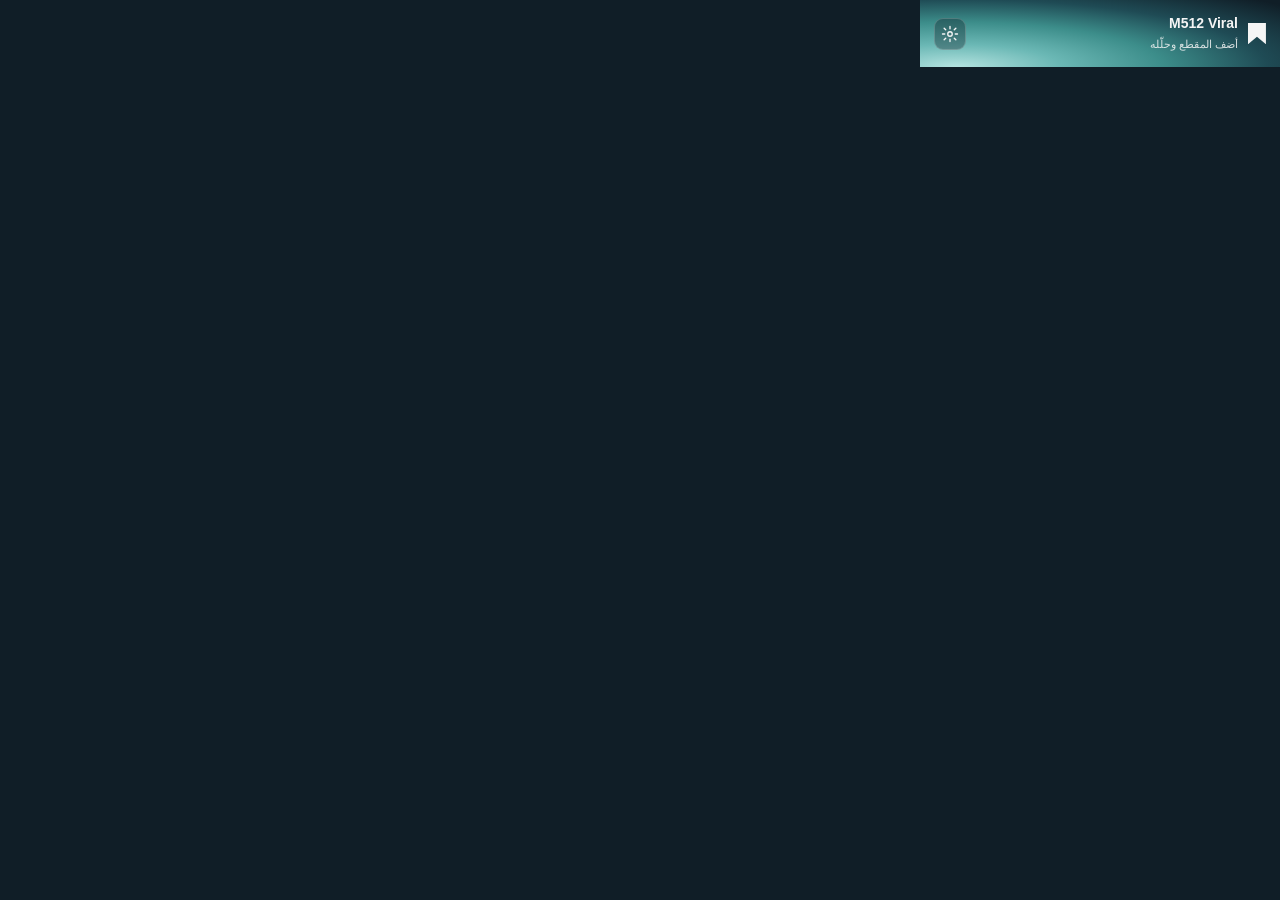
<file: extension/popup.html>
<!doctype html>
<html lang="ar" dir="rtl">
<head>
<meta charset="utf-8">
<link rel="stylesheet" href="popup.css">
</head>
<body>
  <header>
    <div class="brand">
      <svg viewBox="0 0 107 127" class="bm"><path d="M0 126.5 L0 0 L106.6 0 L106.6 126.3 L53.3 81.4 Z"/></svg>
      <div><b>M512 Viral</b><small id="who">أضف المقطع وحلّله</small></div>
    </div>
    <button id="gear" class="icon" title="الإعدادات"><svg viewBox="0 0 24 24"><circle cx="12" cy="12" r="3"/><path d="M12 2v3M12 19v3M4.2 4.2l2.1 2.1M17.7 17.7l2.1 2.1M2 12h3M19 12h3M4.2 19.8l2.1-2.1M17.7 6.3l2.1-2.1"/></svg></button>
  </header>

  <main>
    <!-- الإعدادات -->
    <section id="vSettings" class="hidden">
      <h2>اربط الإضافة بحسابك</h2>
      <p class="muted">تجد البيانات في المنصة: صفحة "إضافة كروم".</p>
      <label>رابط المنصة<input id="site" dir="ltr" placeholder="https://m512-viral.vercel.app"></label>
      <label>رمزك الخاص<input id="token" dir="ltr" placeholder="xxxxxxxx-xxxx-xxxx-xxxx-xxxxxxxxxxxx"></label>
      <div id="setMsg"></div>
      <button id="saveSet" class="primary">احفظ واختبر</button>
    </section>

    <!-- ليس صفحة مقطع -->
    <section id="vNone" class="hidden center">
      <div class="ico"><svg viewBox="0 0 24 24"><rect x="6.5" y="2.5" width="11" height="19" rx="3"/><path d="m10.5 9.5 4 2.5-4 2.5z"/></svg></div>
      <h2>افتح صفحة مقطع</h2>
      <p class="muted">افتح مقطعاً على تيك توك أو إنستغرام ريلز أو يوتيوب، ثم اضغط زر الإضافة من جديد.</p>
      <div class="links"><a data-go="https://www.tiktok.com/explore">تيك توك</a><a data-go="https://www.instagram.com/reels/">ريلز</a><a data-go="https://www.youtube.com/shorts">شورتس</a></div>
      <button id="openSite" class="ghost">افتح المنصة</button>
    </section>

    <!-- إضافة -->
    <section id="vAdd" class="hidden">
      <div class="preview">
        <img id="pThumb" alt="">
        <div class="pinfo">
          <span class="plat" id="pPlat"></span>
          <b id="pTitle"></b>
          <div class="stats" id="pStats"></div>
        </div>
      </div>
      <div class="two">
        <label>نوع المحتوى<select id="cat"><option value="">بدون تصنيف</option></select></label>
        <label>اللغة<select id="lang"><option value="">تلقائي</option><option value="ar">عربي</option><option value="en">أجنبي</option></select></label>
      </div>
      <div id="addMsg"></div>
      <button id="addBtn" class="primary">أضف وحلّل</button>
      <button id="copyLink" class="ghost">انسخ الرابط فقط</button>
    </section>

    <!-- النتيجة -->
    <section id="vResult" class="hidden">
      <div class="score"><div class="big" id="rScore"></div><div><b id="rTier"></b><small>درجة الانتشار من 100</small></div></div>
      <p id="rSummary"></p>
      <ol id="rReasons"></ol>
      <div id="rWarn"></div>
      <button id="rOpen" class="primary">افتح التحليل الكامل</button>
      <button id="rCopy" class="ghost">انسخ لكتابة السكريبت في Claude</button>
    </section>
  </main>
  <script src="popup.js"></script>
</body>
</html>
</file>
<file: extension/popup.css>
:root { --bg:#101E27; --bg2:#0C1820; --surface:#1A2A34; --surface2:#303E47; --line:#33444F; --ink:#F5F5F5; --muted:#9FB0B8; --accent:#6BB8B5; --hi:#9AD3D0; --ink2:#101E27;
  --hero: radial-gradient(120% 140% at 10% 100%, #B4E3E0 0%, #6BB8B5 24%, #3C8D8A 48%, #1F4B55 72%, #101E27 100%); }
* { box-sizing: border-box; }
body { margin:0; width: 360px; min-height: 200px; background: var(--bg); color: var(--ink); font-family: "Alexandria", "Segoe UI", Tahoma, sans-serif; font-size: 13px; line-height: 1.6; }
header { display:flex; justify-content:space-between; align-items:center; padding: 12px 14px; background: var(--hero); }
.brand { display:flex; gap:10px; align-items:center; }
.brand .bm { width: 18px; fill: var(--ink); }
.brand b { display:block; font-size: 14px; font-weight: 800; direction:ltr; text-align:right; }
.brand small { color: var(--ink); opacity:.85; font-size: 11px; }
main { padding: 14px; }
h2 { font-size: 15px; margin: 0 0 4px; }
.muted { color: var(--muted); margin: 0 0 12px; }
label { display:flex; flex-direction:column; gap:4px; color: var(--muted); font-size: 11.5px; margin-bottom: 10px; }
input, select { background: var(--bg2); border:1px solid var(--line); color: var(--ink); border-radius: 8px; padding: 8px 10px; font: inherit; font-size: 13px; outline: none; width:100%; }
input:focus, select:focus { border-color: var(--accent); }
button { font: inherit; cursor: pointer; border-radius: 9px; border: 1px solid var(--line); padding: 9px 12px; width: 100%; font-weight: 700; margin-top: 6px; color: var(--ink); background: var(--surface); }
button.primary { background: var(--accent); border-color: var(--accent); color: var(--ink2); }
button.primary:hover { background: var(--hi); }
button.ghost { background: transparent; border-color: transparent; color: var(--muted); font-weight: 500; }
button.ghost:hover { color: var(--ink); }
button:disabled { opacity:.6; cursor: wait; }
button.icon { width: 32px; height: 32px; padding: 6px; margin:0; background: rgba(16,30,39,.35); border-color: rgba(245,245,245,.2); }
button.icon svg { width: 18px; height: 18px; fill:none; stroke: var(--ink); stroke-width: 1.8; stroke-linecap: round; }
.hidden { display:none !important; }
.center { text-align:center; }
.ico { width: 46px; height: 46px; margin: 4px auto 10px; border-radius: 14px; background: var(--surface2); display:grid; place-items:center; }
.ico svg { width: 24px; height: 24px; fill:none; stroke: var(--accent); stroke-width:1.8; }
.links { display:flex; gap: 6px; justify-content:center; margin-bottom: 6px; }
.links a { border:1px solid var(--line); border-radius: 99px; padding: 3px 12px; color: var(--hi); cursor:pointer; text-decoration:none; }
.preview { display:flex; gap: 12px; margin-bottom: 12px; background: var(--surface); border:1px solid var(--line); border-radius: 12px; padding: 10px; }
.preview img { width: 76px; height: 110px; object-fit: cover; border-radius: 8px; background: var(--surface2); flex:none; }
.preview.wide img { width: 120px; height: 68px; }
.pinfo { min-width:0; display:flex; flex-direction:column; gap: 4px; }
.pinfo b { font-size: 12.5px; font-weight: 600; display:-webkit-box; -webkit-line-clamp: 3; -webkit-box-orient: vertical; overflow:hidden; }
.plat { font-size: 11px; color: var(--accent); font-weight: 700; }
.stats { color: var(--muted); font-size: 11.5px; direction: ltr; text-align:right; }
.two { display:grid; grid-template-columns: 1fr 1fr; gap: 8px; }
.msg { border-radius: 8px; padding: 8px 10px; font-size: 12px; margin: 4px 0 6px; }
.msg.err { background: rgba(224,138,126,.12); border:1px solid rgba(224,138,126,.4); color:#F2C0B8; }
.msg.ok { background: rgba(107,184,181,.12); border:1px solid rgba(107,184,181,.4); color: var(--hi); }
.score { display:flex; align-items:center; gap: 12px; background: var(--hero); color: var(--ink2); border-radius: 12px; padding: 12px 14px; margin-bottom: 12px; }
.score .big { font-size: 34px; font-weight: 800; line-height: 1; }
.score b { display:block; font-size: 14px; }
.score small { font-size: 11px; opacity:.8; }
#rSummary { margin: 0 0 8px; }
ol { margin: 0 0 10px; padding-inline-start: 18px; color: #D8E0E4; }
ol li { margin-bottom: 3px; }
ol li::marker { color: var(--accent); font-weight: 800; }
.spin { display:inline-block; width: 14px; height:14px; border:2px solid currentColor; border-top-color: transparent; border-radius:50%; animation: s .8s linear infinite; vertical-align: -2px; margin-inline-end: 6px; }
@keyframes s { to { transform: rotate(360deg); } }
</file>
